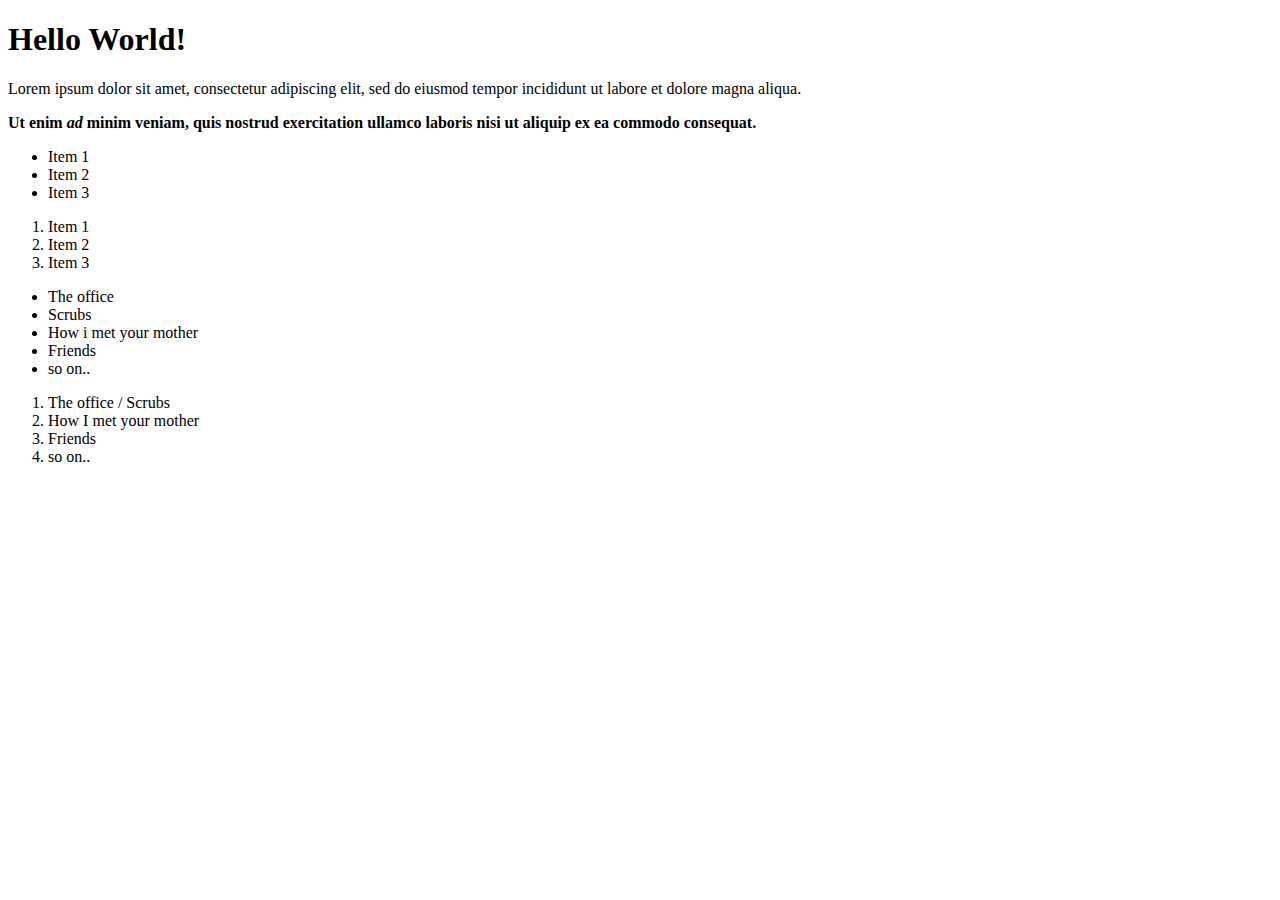
<file: html-boilerplate/index.html>
<!DOCTYPE html>
<html lang="en">
<head>
    <meta charset="UTF-8">
    <meta http-equiv="X-UA-Compatible" content="IE=edge">
    <meta name="viewport" content="width=device-width, initial-scale=1.0">
    <title>My First Webpage</title>
</head>
<body>
   <h1>Hello World!</h1> 
   <p>Lorem ipsum dolor sit amet, consectetur adipiscing elit, sed do eiusmod tempor
   incididunt ut labore et dolore magna aliqua.</p>
 
   <strong>Ut enim <em>ad</em> minim veniam, quis nostrud exercitation ullamco laboris
   nisi ut aliquip ex ea commodo consequat.</strong>
</body>
<!--Unordered list-->
<ul>
    <li>Item 1</li>
    <li>Item 2</li>
    <li>Item 3</li>
</ul>
<!--ordered list-->
<ol>
    <li>Item 1</li>
    <li>Item 2</li>
    <li>Item 3</li>
</ol>
<!-- Example of an unordered list of series-->
<ul>
    <li>The office</li>
    <li>Scrubs</li>
    <li>How i met your mother</li>
    <li>Friends</li>
    <li>so on..</li>
</ul>
<!-- example of an ordered list of series-->
<ol> 
    <li>The office  / Scrubs</li>
    <li>How I met your mother</li>
    <li>Friends</li>
    <li>so on..</li>
</ol>
</html>
</file>
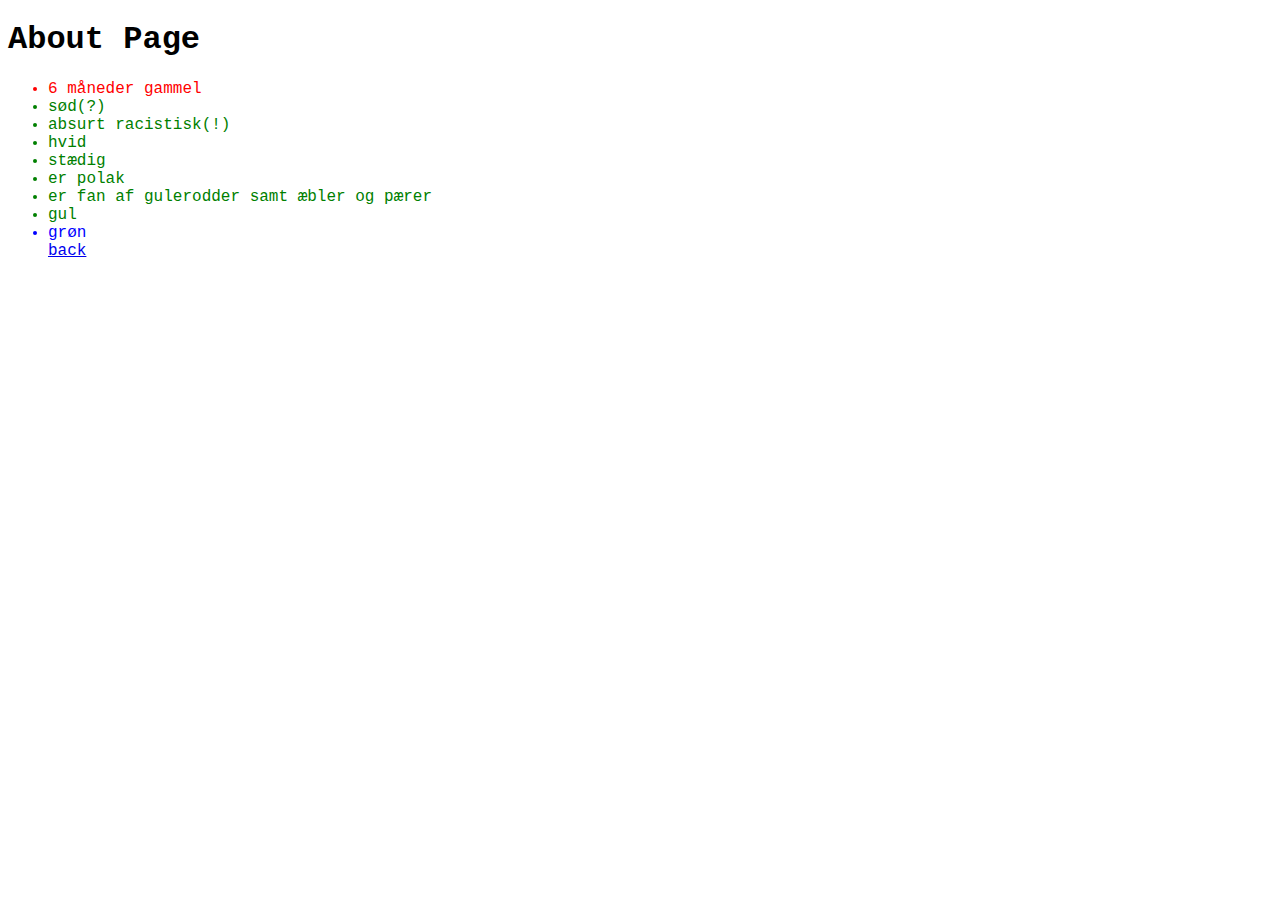
<file: odin-links-and-images/pages/about.html>
<!DOCTYPE html>
<html lang="en">
  <head>
    <link rel="stylesheet" href="../styles.css">

    <meta charset="UTF-8">
    <title>links and images</title>
  </head>

  <body>
    <h1>About Page</h1>
    <ul class="list">

      <li id="first">6 måneder gammel</li>
      <li>sød(?)</li>
      <li>absurt racistisk(!)</li>
      <li>hvid</li>
      <li>stædig</li>
      <li>er polak</li>
      <li>er fan af gulerodder samt æbler og pærer</li>
      <li>gul</li>
      <li id="second">grøn</li>
      <a href = "../index.html">back</a>
    </ul>
  </body>
</html>
</file>
<file: odin-links-and-images/styles.css>
*{
    font-family: 'Courier New', Courier, monospace;
}

div{
    color: red;
    background-color: white;
}
p{
    color: red;
}
.alert-text{
    color: blue;
}
#title{
    background-color: white;
}
 .list li{
    color: green;

}
#first{
    color:red;
}
#second{
    color: blue;

}
</file>
